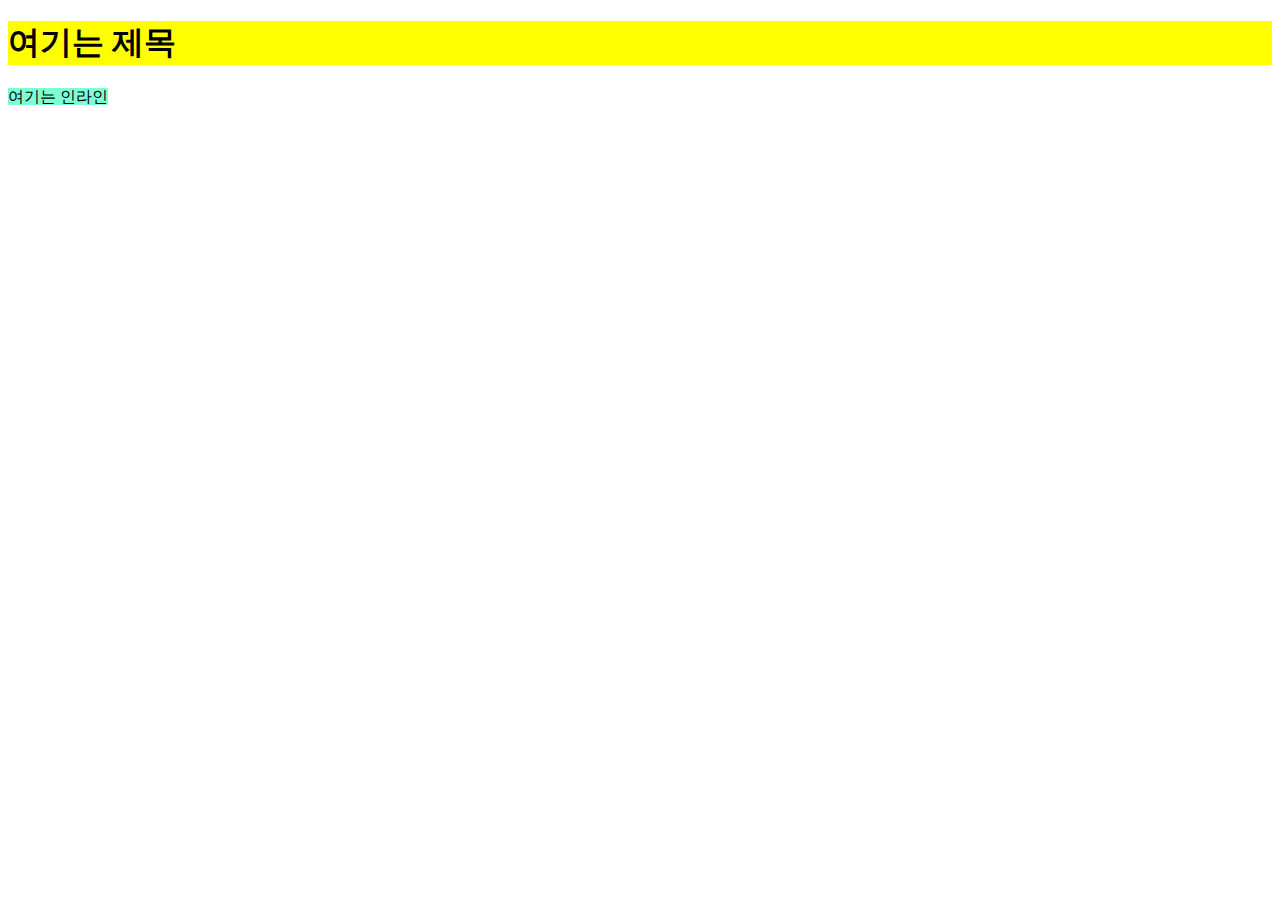
<file: block-inline.html>
<!DOCTYPE html>
<html lang="ko-KR">
<head>
  <meta charset="UTF-8">
  <meta name="viewport" content="width=device-width, initial-scale=1.0">
  <meta http-equiv="X-UA-Compatible" content="ie=edge">
  <title>블록과 인라인 박스의 차이</title>
  <style>
  h1{background-color: yellow}
  span{background-color: aquamarine
    
  }

  </style>
  
</head>
<body>
  <h1>여기는 제목</h1>
  <span>여기는 인라인</span>
</body>
</html>
</file>
